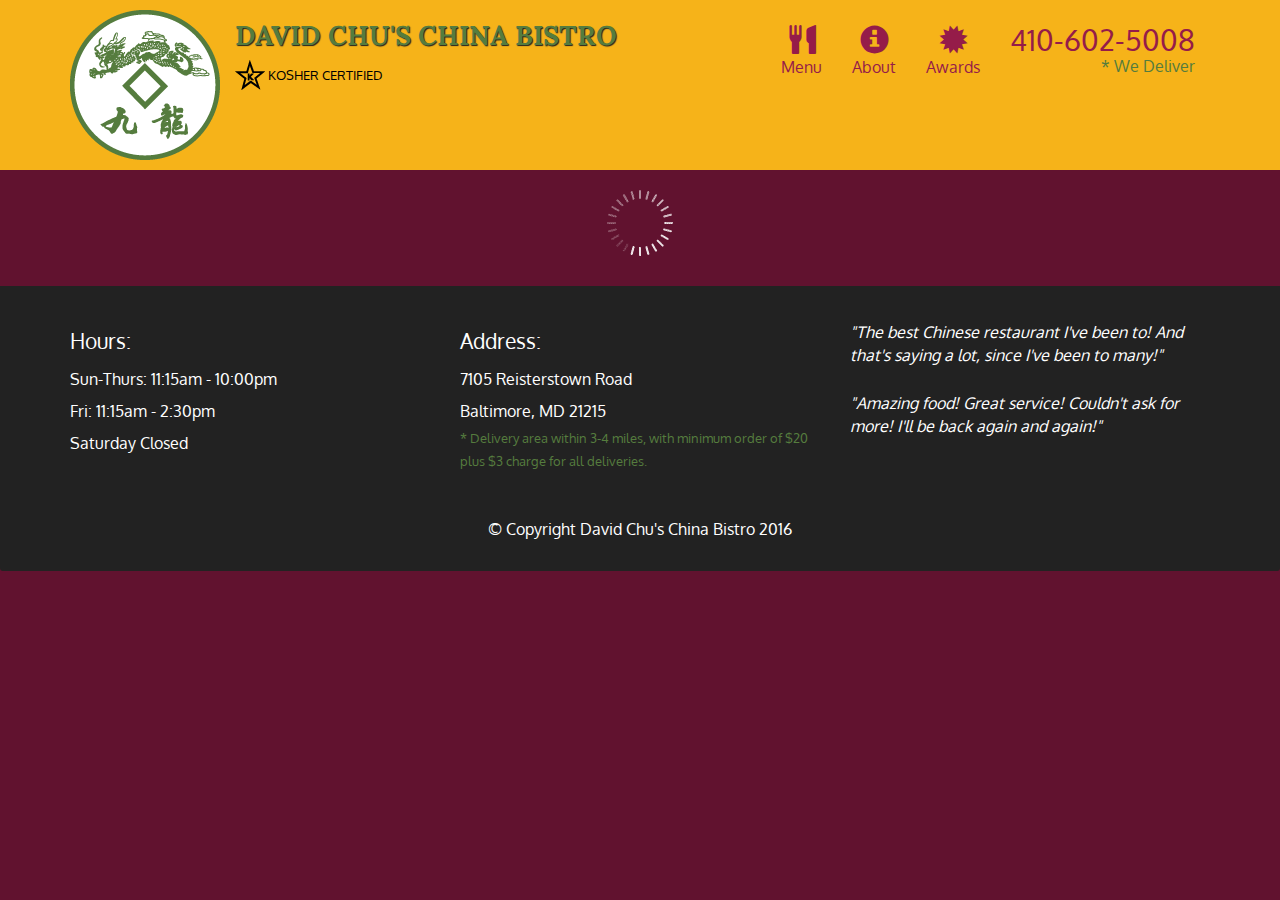
<file: module5-solution/index.html>
<!doctype html>
<html lang="en">

<head>
    <meta charset="utf-8">
    <meta http-equiv="X-UA-Compatible" content="IE=edge">
    <meta name="viewport" content="width=device-width, initial-scale=1">
    <title>David Chu's China Bistro</title>
    <link rel="stylesheet" href="css/bootstrap.min.css">
    <link rel="stylesheet" href="css/styles.css">
    <link href='https://fonts.googleapis.com/css?family=Oxygen:400,300,700' rel='stylesheet' type='text/css'>
    <link href='https://fonts.googleapis.com/css?family=Lora' rel='stylesheet' type='text/css'>
</head>

<body>
    <header>
        <nav id="header-nav" class="navbar navbar-default">
            <div class="container">
                <div class="navbar-header">
                    <a href="index.html" class="pull-left visible-md visible-lg">
                        <div id="logo-img" alt="Logo image"></div>
                    </a>
                    <div class="navbar-brand">
                        <a href="index.html"><h1>David Chu's China Bistro</h1></a>
                        <p>
                            <img src="images/star-k-logo.png" alt="Kosher certification">
                            <span>Kosher Certified</span>
                        </p>
                    </div>
                    <button id="navbarToggle" type="button" class="navbar-toggle collapsed" data-toggle="collapse" data-target="#collapsable-nav" aria-expanded="false">
                        <span class="sr-only">Toggle navigation</span>
                        <span class="icon-bar"></span>
                        <span class="icon-bar"></span>
                        <span class="icon-bar"></span>
                    </button>
                </div>
                <div id="collapsable-nav" class="collapse navbar-collapse">
                    <ul id="nav-list" class="nav navbar-nav navbar-right">
                        <li id="navHomeButton" class="visible-xs active">
                            <a href="index.html">
                                <span class="glyphicon glyphicon-home"></span> Home</a>
                        </li>
                        <li id="navMenuButton">
                            <a href="#" onclick="$dc.loadMenuCategories();">
                                <span class="glyphicon glyphicon-cutlery"></span>
                                <br class="hidden-xs"> Menu</a>
                        </li>
                        <li>
                            <a href="#">
                                <span class="glyphicon glyphicon-info-sign"></span>
                                <br class="hidden-xs"> About</a>
                        </li>
                        <li>
                            <a href="#">
                                <span class="glyphicon glyphicon-certificate"></span>
                                <br class="hidden-xs"> Awards</a>
                        </li>
                        <li id="phone" class="hidden-xs">
                            <a href="tel:410-602-5008">
                                <span>410-602-5008</span></a>
                            <div>* We Deliver</div>
                        </li>
                    </ul>
                    <!-- #nav-list -->
                </div>
                <!-- .collapse .navbar-collapse -->
            </div>
            <!-- .container -->
        </nav>
        <!-- #header-nav -->
    </header>
    <div id="call-btn" class="visible-xs">
        <a class="btn" href="tel:410-602-5008">
            <span class="glyphicon glyphicon-earphone"></span> 410-602-5008
        </a>
    </div>
    <div id="xs-deliver" class="text-center visible-xs">* We Deliver</div>
    <div id="main-content" class="container"></div>
    <footer class="panel-footer">
        <div class="container">
            <div class="row">
                <section id="hours" class="col-sm-4">
                    <span>Hours:</span>
                    <br> Sun-Thurs: 11:15am - 10:00pm
                    <br> Fri: 11:15am - 2:30pm
                    <br> Saturday Closed
                    <hr class="visible-xs">
                </section>
                <section id="address" class="col-sm-4">
                    <span>Address:</span>
                    <br> 7105 Reisterstown Road
                    <br> Baltimore, MD 21215
                    <p>* Delivery area within 3-4 miles, with minimum order of $20 plus $3 charge for all deliveries.</p>
                    <hr class="visible-xs">
                </section>
                <section id="testimonials" class="col-sm-4">
                    <p>"The best Chinese restaurant I've been to! And that's saying a lot, since I've been to many!"</p>
                    <p>"Amazing food! Great service! Couldn't ask for more! I'll be back again and again!"</p>
                </section>
            </div>
            <div class="text-center">&copy; Copyright David Chu's China Bistro 2016</div>
        </div>
    </footer>
    <!-- jQuery (Bootstrap JS plugins depend on it) -->
    <script src="js/jquery-2.1.4.min.js"></script>
    <script src="js/bootstrap.min.js"></script>
    <script src="js/ajax-utils.js"></script>
    <script src="js/script.js"></script>
</body>

</html>
</file>
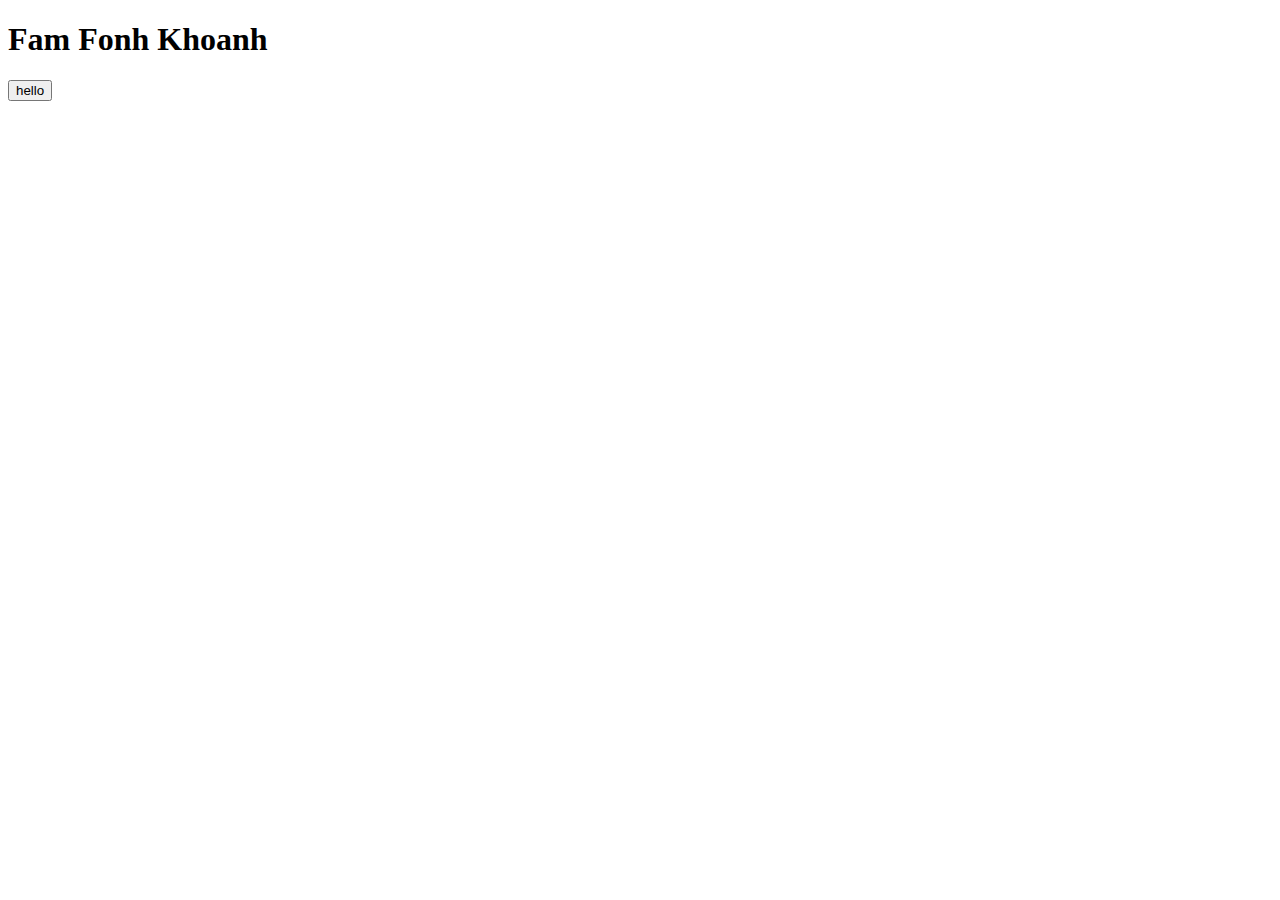
<file: My_profile/index.html>
<!DOCTYPE html>
<html>
<head>
<title>Page Title</title>
</head>
<body>

<h1>Fam Fonh Khoanh</h1>
<p></p>

<a href="course certificate/Google Digital Workshop.pdf" download="">
	<button>hello</button>
</a>






</body>
</html>
</file>
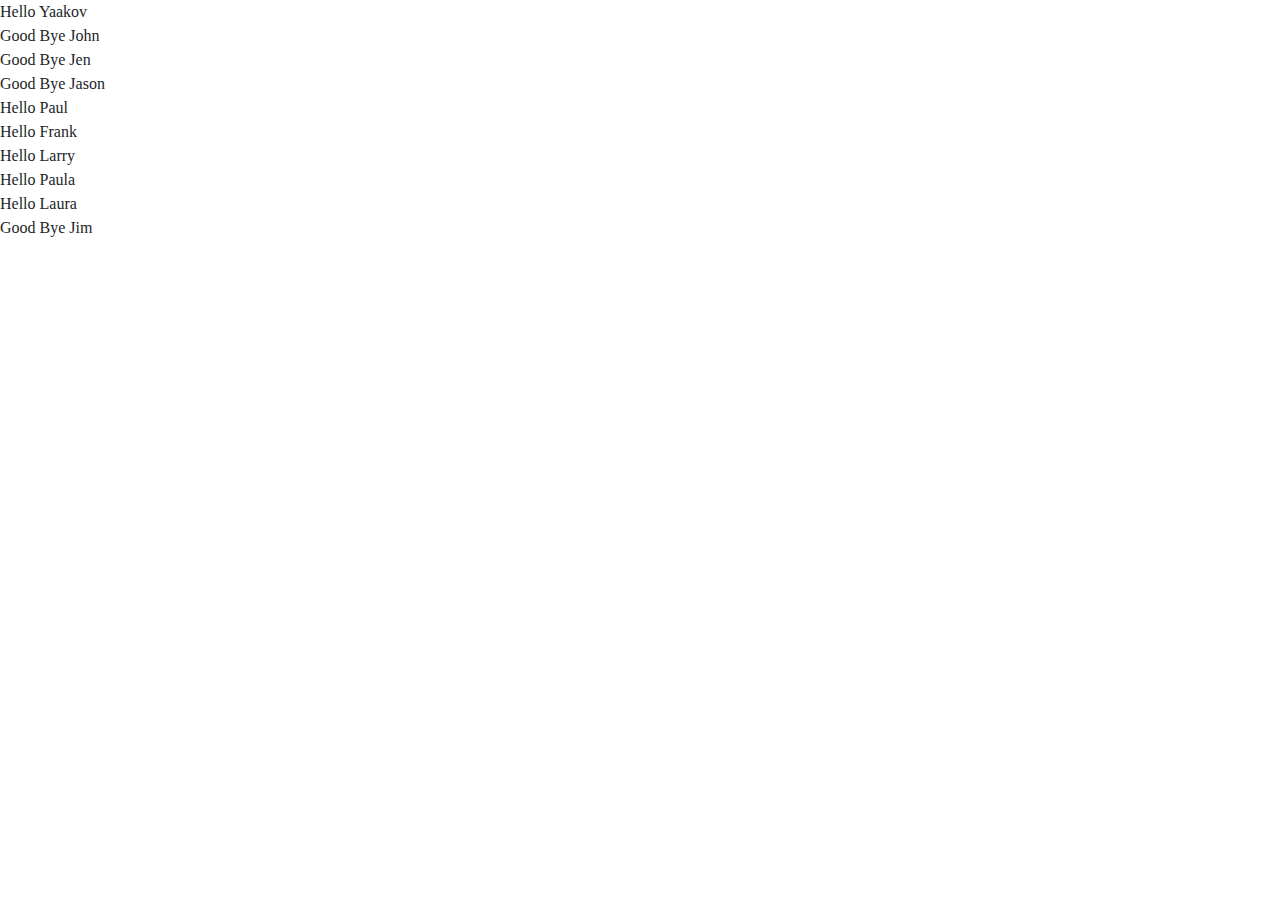
<file: module4-solution/module4-solution.html>
<!DOCTYPE html>
<html lang="en">
<head>
  <meta charset="UTF-8">
  <meta name="viewport" content="width=device-width, initial-scale=1.0">
  <meta http-equiv="X-UA-Compatible" content="ie=edge">
  <title>Module 4 Solution Starter</title>
  <link rel="stylesheet" href="https://maxcdn.bootstrapcdn.com/bootstrap/4.0.0/css/bootstrap.min.css" integrity="sha384-Gn5384xqQ1aoWXA+058RXPxPg6fy4IWvTNh0E263XmFcJlSAwiGgFAW/dAiS6JXm" crossorigin="anonymous">
  <link rel="stylesheet" href="css/style.css">
</head>
<body>
    <script src="https://code.jquery.com/jquery-3.2.1.slim.min.js" integrity="sha384-KJ3o2DKtIkvYIK3UENzmM7KCkRr/rE9/Qpg6aAZGJwFDMVNA/GpGFF93hXpG5KkN" crossorigin="anonymous"></script>
<script src="https://cdnjs.cloudflare.com/ajax/libs/popper.js/1.12.9/umd/popper.min.js" integrity="sha384-ApNbgh9B+Y1QKtv3Rn7W3mgPxhU9K/ScQsAP7hUibX39j7fakFPskvXusvfa0b4Q" crossorigin="anonymous"></script>
<script src="https://maxcdn.bootstrapcdn.com/bootstrap/4.0.0/js/bootstrap.min.js" integrity="sha384-JZR6Spejh4U02d8jOt6vLEHfe/JQGiRRSQQxSfFWpi1MquVdAyjUar5+76PVCmYl" crossorigin="anonymous"></script>
  <script src="js/script.js"></script>
</body>
</html>
</file>
<file: module5-solution/css/styles.css>
body {
    font-size: 16px;
    color: #fff;
    background-color: #61122f;
    font-family: 'Oxygen', sans-serif;
}


/** HEADER **/

#header-nav {
    background-color: #f6b319;
    border-radius: 0;
    border: 0;
}

#logo-img {
    background: url('../images/restaurant-logo_large.png') no-repeat;
    width: 150px;
    height: 150px;
    margin: 10px 15px 10px 0;
}

.navbar-brand {
    padding-top: 25px;
}

.navbar-brand h1 {
    /* Restaurant name */
    font-family: 'Lora', serif;
    color: #557c3e;
    font-size: 1.5em;
    text-transform: uppercase;
    font-weight: bold;
    text-shadow: 1px 1px 1px #222;
    margin-top: 0;
    margin-bottom: 0;
    line-height: .75;
}

.navbar-brand a:hover,
.navbar-brand a:focus {
    text-decoration: none;
}

.navbar-brand p {
    /* Kosher cert */
    color: #000;
    text-transform: uppercase;
    font-size: .7em;
    margin-top: 15px;
}

.navbar-brand p span {
    /* Star-K */
    vertical-align: middle;
}

#nav-list {
    margin-top: 10px;
}

#nav-list a {
    color: #951C49;
    text-align: center;
}

#nav-list a:hover {
    background: #E7E7E7;
}

#nav-list a span {
    font-size: 1.8em;
}

#phone {
    margin-top: 5px;
}

#phone a {
    /* Phone number */
    text-align: right;
    padding-bottom: 0;
}

#phone div {
    /* We Deliver */
    color: #557c3e;
    text-align: right;
    padding-right: 15px;
}

.navbar-header button.navbar-toggle,
.navbar-header .icon-bar {
    border: 1px solid #61122f;
}

.navbar-header button.navbar-toggle {
    clear: both;
    margin-top: -30px;
}


/* END HEADER */


/* FOOTER */

.panel-footer {
    margin-top: 30px;
    padding-top: 35px;
    padding-bottom: 30px;
    background-color: #222;
    border-top: 0;
}

.panel-footer div.row {
    margin-bottom: 35px;
}

#hours,
#address {
    line-height: 2;
}

#hours > span,
#address > span {
    font-size: 1.3em;
}

#address p {
    color: #557c3e;
    font-size: .8em;
    line-height: 1.8;
}

#testimonials {
    font-style: italic;
}

#testimonials p:nth-child(2) {
    margin-top: 25px;
}


/* END FOOTER */


/* HOME PAGE */

.container .jumbotron {
    box-shadow: 0 0 50px #3F0C1F;
    border: 2px solid #3F0C1F;
}

#menu-tile,
#specials-tile,
#map-tile {
    height: 250px;
    width: 100%;
    margin-bottom: 15px;
    position: relative;
    border: 2px solid #3F0C1F;
    overflow: hidden;
}

#menu-tile:hover,
#specials-tile:hover,
#map-tile:hover {
    box-shadow: 0 1px 5px 1px #cccccc;
}

#menu-tile {
    background: url('../images/menu-tile.jpg') no-repeat;
    background-position: center;
}

#specials-tile {
    background: url('../images/specials-tile.jpg') no-repeat;
    background-position: center;
}

#menu-tile span,
#specials-tile span,
#map-tile span {
    position: absolute;
    bottom: 0;
    right: 0;
    width: 100%;
    text-align: center;
    font-size: 1.6em;
    text-transform: uppercase;
    background-color: #000;
    color: #fff;
    opacity: .8;
}


/* END HOME PAGE */


/* MENU CATEGORIES PAGE */

.category-tile {
    position: relative;
    border: 2px solid #3F0C1F;
    overflow: hidden;
    width: 200px;
    height: 200px;
    margin: 0 auto 15px;
}

.category-tile span {
    position: absolute;
    bottom: 0;
    right: 0;
    width: 100%;
    text-align: center;
    font-size: 1.2em;
    text-transform: uppercase;
    background-color: #000;
    color: #fff;
    opacity: .8;
}

.category-tile:hover {
    box-shadow: 0 1px 5px 1px #cccccc;
}

#menu-categories-title + div {
    margin-bottom: 50px;
}


/* END MENU CATEGORIES PAGE */


/* SINGLE CATEGORY PAGE */

.menu-item-tile {
    margin-bottom: 25px;
}

.menu-item-tile hr {
    width: 80%;
}

.menu-item-tile .menu-item-price {
    font-size: 1.1em;
    text-align: right;
    margin-top: -15px;
    margin-right: -15px;
}

.menu-item-tile .menu-item-price span {
    font-size: .6em;
}

.menu-item-photo {
    position: relative;
    border: 2px solid #3F0C1F;
    overflow: hidden;
    padding: 0;
    margin-right: -15px;
    margin-left: auto;
    margin-bottom: 20px;
    max-width: 250px;
}

.menu-item-photo div {
    position: absolute;
    bottom: 0;
    right: 0;
    width: 80px;
    background-color: #557c3e;
    text-align: center;
}

.menu-item-description {
    padding-right: 30px;
}

h3.menu-item-title {
    margin: 0 0 10px;
}

.menu-item-details {
    font-size: .9em;
    font-style: italic;
}


/* END SINGLE CATEGORY PAGE */


/********** Large devices only **********/

@media (min-width: 1200px) {
    .container .jumbotron {
        background: url('../images/jumbotron_1200.jpg') no-repeat;
        height: 675px;
    }
}


/********** Medium devices only **********/

@media (min-width: 992px) and (max-width: 1199px) {
    /* Header */
    #logo-img {
        background: url('../images/restaurant-logo_medium.png') no-repeat;
        width: 100px;
        height: 100px;
        margin: 5px 5px 5px 0;
    }
    /* End Header */
    /* Home Page */
    .container .jumbotron {
        background: url('../images/jumbotron_992.jpg') no-repeat;
        height: 558px;
    }
    /* End Home Page */
}


/********** Small devices only **********/

@media (min-width: 768px) and (max-width: 991px) {
    /* Home Page */
    .container .jumbotron {
        background: url('../images/jumbotron_768.jpg') no-repeat;
        height: 432px;
    }
    /* End Home Page */
}


/********** Extra small devices only **********/

@media (max-width: 767px) {
    /* Header */
    .navbar-brand {
        padding-top: 10px;
        height: 80px;
    }
    .navbar-brand h1 {
        /* Restaurant name */
        padding-top: 10px;
        font-size: 5vw;
        /* 1vw = 1% of viewport width */
    }
    .navbar-brand p {
        /* Kosher cert */
        font-size: .6em;
        margin-top: 12px;
    }
    .navbar-brand p img {
        /* Star-K */
        height: 20px;
    }
    #collapsable-nav a {
        /* Collapsed nav menu text */
        font-size: 1.2em;
    }
    #collapsable-nav a span {
        /* Collapsed nav menu glyph */
        font-size: 1em;
        margin-right: 5px;
    }
    #call-btn > a {
        font-size: 1.5em;
        display: block;
        margin: 0 20px;
        padding: 10px;
        border: 2px solid #fff;
        background-color: #f6b319;
        color: #951c49;
    }
    #xs-deliver {
        margin-top: 5px;
        font-size: .7em;
        letter-spacing: .1em;
        text-transform: uppercase;
    }
    /* End Header */
    /* Footer */
    .panel-footer section {
        margin-bottom: 30px;
        text-align: center;
    }
    .panel-footer section:nth-child(3) {
        margin-bottom: 0;
        /* margin already exists on the whole row */
    }
    .panel-footer section hr {
        width: 50%;
    }
    /* End Footer */
    /* Home Page */
    .container .jumbotron {
        margin-top: 30px;
        padding: 0;
    }
    #menu-tile,
    #specials-tile {
        width: 360px;
        margin: 0 auto 15px;
    }
    .menu-item-photo {
        margin-right: auto;
    }
    .menu-item-tile .menu-item-price {
        text-align: center;
    }
    .menu-item-description {
        text-align: center;
        ;
    }
}


/********** Super extra small devices Only :-) (e.g., iPhone 4) **********/

@media (max-width: 479px) {
    /* Header */
    .navbar-brand h1 {
        /* Restaurant name */
        padding-top: 5px;
        font-size: 6vw;
    }
    /* End Header */
    /* Home page */
    #menu-tile,
    #specials-tile {
        width: 280px;
        margin: 0 auto 15px;
    }
    .col-xxs-12 {
        position: relative;
        min-height: 1px;
        padding-right: 15px;
        padding-left: 15px;
        float: left;
        width: 100%;
    }
}
</file>
<file: module4-solution/css/style.css>
body {
  font-family: 'Lato';
}
h1,
h2,
h3,
h4,
h5,
h6 {
  font-family: 'Catamaran';
  font-weight: 800 !important;
}
.btn-xl {
  text-transform: uppercase;
  padding: 1.5rem 3rem;
  font-size: 0.9rem;
  font-weight: 700;
  letter-spacing: 0.1rem;
}
.bg-black {
  background-color: #000 !important;
}
.rounded-pill {
  border-radius: 5rem;
}
.navbar-custom {
  padding-top: 1rem;
  padding-bottom: 1rem;
  background-color: rgba(0, 0, 0, 0.7);
}
.navbar-custom .navbar-brand {
  text-transform: uppercase;
  font-size: 1rem;
  letter-spacing: 0.1rem;
  font-weight: 700;
}
.navbar-custom .navbar-nav .nav-item .nav-link {
  text-transform: uppercase;
  font-size: 0.8rem;
  font-weight: 700;
  letter-spacing: 0.1rem;
}
header.masthead {
  position: relative;
  overflow: hidden;
  background: linear-gradient(0deg, #ff6a00 0%, #ee0979 100%);
  background-repeat: no-repeat;
  background-position: center center;
  background-attachment: scroll;
  background-size: cover;
}
header.masthead .masthead-content {
  z-index: 1;
  position: relative;
}
header.masthead .masthead-content .masthead-heading {
  font-size: 4rem;
}
header.masthead .masthead-content .masthead-subheading {
  font-size: 2rem;
}
header.masthead .bg-circle {
  z-index: 0;
  position: absolute;
  border-radius: 100%;
  background: linear-gradient(0deg, #ee0979 0%, #ff6a00 100%);
}
header.masthead .bg-circle-1 {
  height: 90rem;
  width: 90rem;
  bottom: -55rem;
  left: -55rem;
}
header.masthead .bg-circle-2 {
  height: 50rem;
  width: 50rem;
  top: -25rem;
  right: -25rem;
}
header.masthead .bg-circle-3 {
  height: 20rem;
  width: 20rem;
  bottom: -10rem;
  right: 5%;
}
header.masthead .bg-circle-4 {
  height: 30rem;
  width: 30rem;
  top: -5rem;
  right: 35%;
}
@media (min-width: 992px) {
  header.masthead {
    padding-top: calc(10rem + 55px);
    padding-bottom: 10rem;
  }
  header.masthead .masthead-content .masthead-heading {
    font-size: 6rem;
  }
  header.masthead .masthead-content .masthead-subheading {
    font-size: 4rem;
  }
}
</file>
